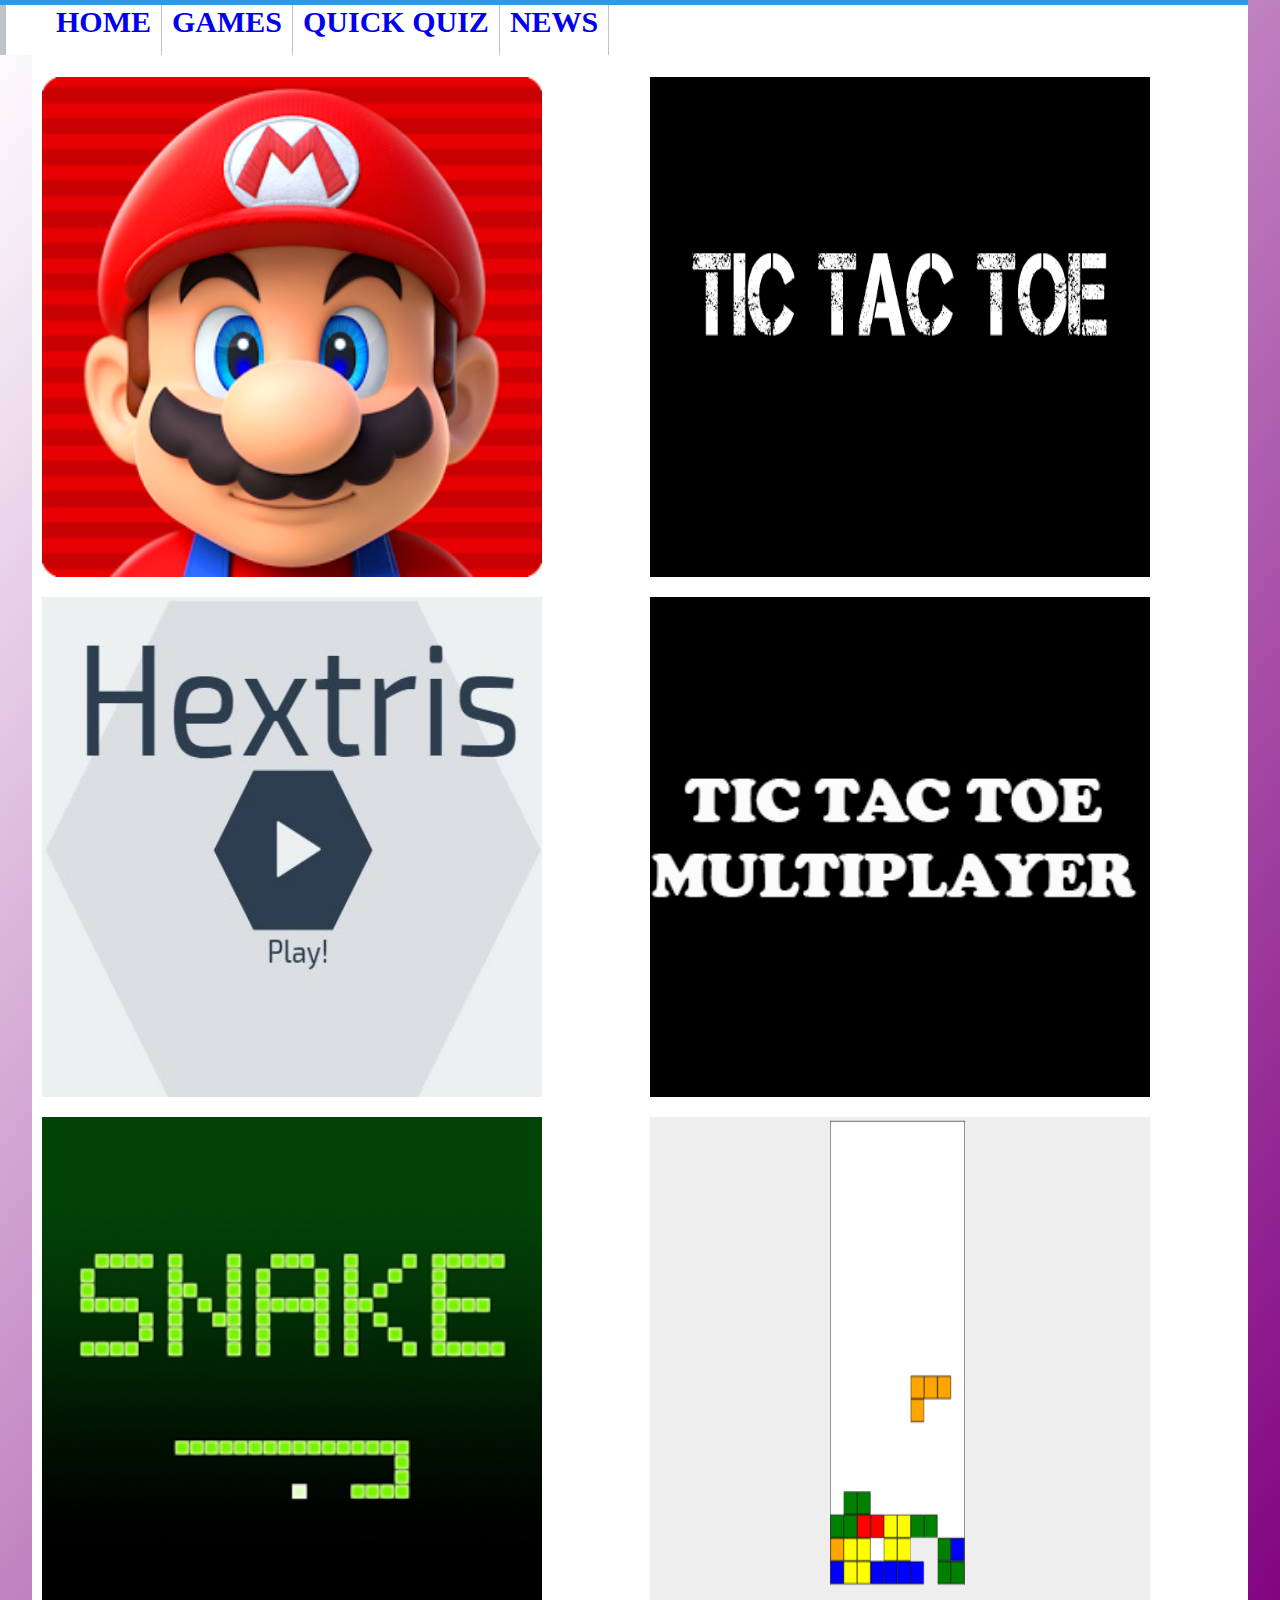
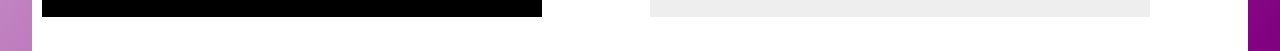
<file: games.html>
<html>
<head>
 <title>Games</title>
 <style>
 .thumbnail_img img:hover
{
    -webkit-transform: scale(1.1);
    -moz-transform: scale(1.1);
    -o-transform: scale(1.1);
    -ms-transform: scale(1.1);
    transform: scale(1.1);
}
table{ border-collapse: collapse; width: 100% }
		td{ border: none solid #eee; padding: 10px;}
		img{ height: 500px; width:500px; /* ie8 */ }

    
</style>

<link rel = "stylesheet" type = "text/css" href = "style.css">


</head>
<body>

<header>
<nav>
<ul>
<li><a href  ="welcome.php">HOME</a></li>
<li><a href ="games.html">GAMES</a></li>
<li><a href = "vocabularies/vocabulary1.html">QUICK QUIZ</a></li>
<li><a href = "http://www.riarauniversity.ac.ke/rublog/">NEWS</a></li>

</ul>
</nav>
</header>

<div  id="center">
<div  id="center-set">


<div  id="contentbox">
<table class="design">
<tr>
  <td><a href = "supermario/main.html" class="thumbnail_img"><img src="unnamed.png" width = "50%"
    height = "50%"></a></td>
  <td><a href = "tictactoe1/tic.html" class="thumbnail_img"><img src ="tic.png" width ="50%";
    height="50%"></a></td>
</tr>
<tr>	
  <td><a href = "hextris/index.html" class="thumbnail_img"><img src="hetrix1.jpg" width = "50%";
    height="50%" ></a></td>
  <td><a href = "tictactoe2/tictac.html" class="thumbnail_img"><img src="images/tic2.jpg" width = "50%";
    height = "50%"></a></td>
</tr>	
<tr>
  <td><a href = "snakemaster/snake.htm" class="thumbnail_img"><img src="images/snake.png"  width = "50%";
    height="50%"></a></td>
  <td><a href = "block arrangement/index.html" class="thumbnail_img"><img src="block.png" width = "50%";
    height="50%" ></a></td>
</tr>	
</table>	


</div>​


</body>

</html>
</file>
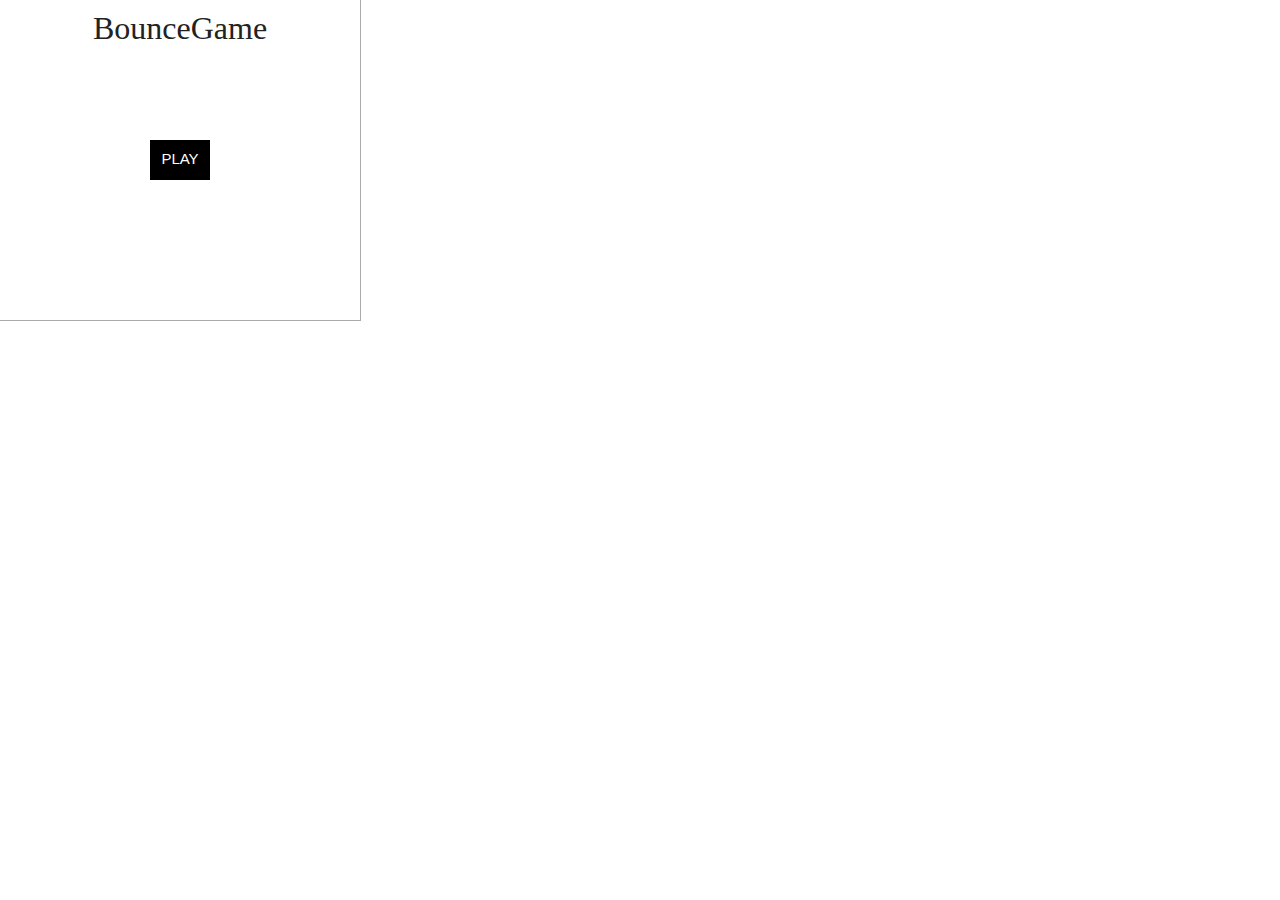
<file: bounce/bounce.html>
<html>

<div id="game">
<div id="square0"></div>
<div id="square1"></div>
<div id="notepad"></div>
<div id="pad"></div>
</div>
 
<script type="text/javascript">
<!-- BounceGame Â© 2012 Scott Connell -->
<!-- Source: http://scottconnell.orgfree.com -->
<!-- Release Date: 2012/9/22 -->
 
<!-- This game runs best inside an iframe -->
<!-- gameWidth and gameHeight must be divisible by 40 evenly. -->
 
var gameWidth = 360
var gameHeight = 320
 
var intervalOne,intervalTwo,timeoutOne,x
var angle = 2
var tempX = 0
var tempY = 0
var block = 1
var square = 0
var squareTop = 0
var squareLeft = 0
var squareMotion = 1
var speed = 80
var getPad = 0
var nextScore = 0
var score = 0
var count = 0
var collisionOne = 0
var collisionTwo = 0
var collisionThree = 0
 
 
document.body.style.margin = "0px"
document.body.style.padding = "0px"
 
function setupGame()
{
document.getElementById("game").style.borderRight = "1px solid #aaa"
document.getElementById("game").style.borderRight = "1px solid #aaa"
document.getElementById("game").style.borderBottom = "1px solid #aaa"
document.getElementById("game").style.width = gameWidth+"px"
document.getElementById("game").style.height = gameHeight+"px"
document.getElementById("square0").style.position = "absolute"
document.getElementById("square0").style.width = "40px"
document.getElementById("square0").style.height = "40px"
document.getElementById("square0").style.backgroundColor = "#444"
document.getElementById("square0").style.display = "none"
document.getElementById("square1").style.position = "absolute"
document.getElementById("square1").style.width = "40px"
document.getElementById("square1").style.height = "40px"
document.getElementById("square1").style.backgroundColor = "#444"
document.getElementById("square1").style.display = "none"
document.getElementById("pad").style.position = "absolute"
document.getElementById("pad").style.width = "60px"
document.getElementById("pad").style.height = "30px"
document.getElementById("pad").style.paddingTop = "10px"
document.getElementById("pad").style.textAlign = "center"
document.getElementById("pad").style.font = "15px Verdana, sans-serif"
document.getElementById("pad").style.backgroundColor = "#000"
document.getElementById("pad").style.color = "#fff"
document.getElementById("pad").innerHTML = "<a id=\"play\" href=\"javascript:newGame()\">PLAY</a>"
document.getElementById("play").style.color = "#fff"
document.getElementById("play").style.textDecoration = "none"
 
padTop = Math.floor(gameHeight/2)-20
padLeft = Math.floor(gameWidth/2)-30
 
document.getElementById("pad").style.top = padTop+"px"
document.getElementById("pad").style.left = padLeft+"px"
 
document.getElementById("notepad").innerHTML = "BounceGame"
document.getElementById("notepad").style.padding = "10px"
document.getElementById("notepad").style.textAlign = "center"
document.getElementById("notepad").style.font = "2.0em Georgia, serif"
document.getElementById("notepad").style.fontWeight = "normal"
document.getElementById("notepad").style.color = "#222"
 
timeoutOne = setTimeout("intervalTwo = setInterval('demoGame()', speed)", 4000)
}
 
function demoGame()
{
angle = 2
clearTimeout(timeoutOne)
document.getElementById("square0").style.display = "block"
document.getElementById("square1").style.display = "block"
 
    if(square == 0)
    {
    x = document.getElementById("square0")
    square = 1
    }
    else
    {
    x = document.getElementById("square1")
    square = 0
    }
 
bounceGame()
}
 
function newGame()
{
block = 0
angle = 2
tempX = 0
tempY = 0
square = 0
squareTop = 0
squareLeft = 0
squareMotion = 1
nextScore = 0
score = 0
count = 0
collisionOne = 0
collisionTwo = 0
collisionThree = 0
 
clearTimeout(timeoutOne)
clearInterval(intervalOne)
clearInterval(intervalTwo)
document.getElementById("square0").style.left = "0px"
document.getElementById("square0").style.top = "0px"
document.getElementById("square0").style.display = "block"
document.getElementById("square1").style.left = "0px"
document.getElementById("square1").style.top = "0px"
document.getElementById("square1").style.display = "block"
document.getElementById("pad").style.top = (gameHeight-40)+"px"
document.getElementById("pad").innerHTML = ""
document.getElementById("notepad").innerHTML = ""
 
intervalOne = setInterval("playGame()", speed) 
}
 
function playGame()
{
    if(block)
    {
    return
    }
 
    if(square == 0)
    {
    x = document.getElementById("square0")
    square = 1
    }
    else
    {
    x = document.getElementById("square1")
    square = 0
    }
 
bounceGame()
checkCollision()
}
 
function assignM(aM)
{
squareMotion = aM
}
 
function bounceGame()
{
    if(squareMotion==1)
    { 
        if(squareTop>=(gameHeight-40) && squareLeft>=(gameWidth-40))
        {
        assignM(3)
        moveDR(-40)
        }
 
        if(squareTop>=(gameHeight-40)) 
        { 
        assignM(2)
        moveDL(-40)
        } 
        else if(squareLeft>=(gameWidth-40))
        {
        assignM(4)
        moveDL(40)
        }
        else {
        moveDR(40)
        }
    }
    else if(squareMotion==2)
    {
        if(squareTop<=0 && squareLeft>=(gameWidth-40))
        {
        assignM(4)
        moveDL(40)
        }
 
        if(squareLeft>=(gameWidth-40))
        {
        assignM(3)
        moveDR(-40)
        } 
        else if(squareTop<=0)
        {
        assignM(1)
        moveDR(40)
        }
        else
        {
        moveDL(-40)
        }
    }
    else if(squareMotion==3)
    {
        if(squareTop<=0 && squareLeft<=0)
        {
        assignM(1)
        moveDR(40)
        }
 
        if(squareTop<=0)
        {
        assignM(4)
        moveDL(40)
        } 
        else if(squareLeft<=0)
        {
        assignM(2)
        moveDL(-40)
        }
        else
        {
        moveDR(-40)
        }
    }
    else if(squareMotion==4)
    {
        if(squareTop>=(gameHeight-40) && squareLeft<=0)
        {
        assignM(2)
        moveDL(-40)
        }
 
        if(squareLeft<=0)
        {
        assignM(1)
        moveDR(40)
        } 
        else if(squareTop>=(gameHeight-40))
        {
        assignM(3)
        moveDR(-40)
        }
        else
        {
        moveDL(40)
        }
    }
}
 
function moveDR(amount)
{ 
save = amount
amount = Math.floor(amount/angle)
 
    if(angle == 0)
    {
    amount = 0
    }
 
squareLeft += amount 
x.style.left = squareLeft+"px"
squareTop += save 
x.style.top = squareTop+"px"
}
 
function moveDL(amount)
{
save = amount
amount = Math.floor(amount/angle)
 
    if(angle == 0)
    {
    amount = 0
    }
 
squareLeft -= amount 
x.style.left = squareLeft+"px"
squareTop += save 
x.style.top = squareTop+"px"
}
 
function assignAngle(aa)
{
    if(aa==1)
    {
    angle = 0
    nextScore = 1000
    }
    if(aa==2)
    {
    angle = 2
    nextScore = 100
    }
 
    score += nextScore
 
document.getElementById("pad").innerHTML = nextScore
}
 
function flashScore()
{
    if(score > 0)
    {   
        if(nextScore == "BounceGame")
        {
        nextScore = score
        }
        else
        {
        nextScore = "BounceGame"
        }
 
    document.getElementById("notepad").innerHTML = nextScore
    }
    else
    {
    document.getElementById("notepad").innerHTML = "BounceGame"
    }
}
 
function countUp()
{
    if(count < (Math.floor(score/10)*8))
    {
    count += Math.floor(score/10)
    }
    else if(count >= (Math.floor(score/10)*8) && count <= (Math.floor(score/10)*9))
    {
        if((Math.floor(score/10)*9) > 200)
        {
        count += Math.floor(score/10)
        }
        else
        {
        count += 10
        }
    }
    else
    {
        if(Math.floor(score/10) > 30)
        {
        count += 10
        }
        else
        {
        count += 1
        }
    }
     
    if(count > score)
    {
    count = score
    clearInterval(intervalOne)
    intervalOne = setInterval("flashScore()", 2000) 
    }
 
document.getElementById("notepad").innerHTML = count
}
 
function checkCollision()
{
var actualLeft = getPad-30
 
    if(squareTop == 0)
    {
    document.getElementById("pad").innerHTML = ""
    }
 
    if((squareTop+40)==(gameHeight-40))
    {
    difference = Math.floor(squareLeft-actualLeft)
     
        if(difference>=(-39)&&difference<4)
        {
        collisionOne++
        collisionTwo = 0
        collisionThree = 0
 
            if(collisionOne > 3)
            {
            assignM(Math.floor(Math.random() * 2) + 2)
            }
            else
            {
            assignM(3)
            }
 
        assignAngle(2)
        }
        else if(difference>=5&&difference<15)
        {
        collisionOne = 0
        collisionTwo++
        collisionThree = 0
 
            if(collisionTwo > 3)
            {
            assignM(Math.floor(Math.random() * 2) + 2)
            assignAngle(2)
            }
            else
            {   
            assignM(3)
            assignAngle(1)
            }
        }
        else if(difference>=15&&difference<59)
        {
        collisionOne = 0
        collisionTwo = 0
        collisionThree++
 
            if(collisionThree > 3)
            {
            assignM(Math.floor(Math.random() * 2) + 2)
            }
            else
            {   
            assignM(2)
            }
 
        assignAngle(2)
        }
    }
    else if((squareTop+40)==gameHeight)
    {
    block = 1
    clearInterval(intervalOne)
    setupGame()
    intervalOne = setInterval("countUp()", speed) 
    }
}
 
function getMouseXY(e)
{
    if(navigator.appName=="Netscape")
    {  
    tempX = e.pageX
    tempY = e.pageY
    }  
    else
    { 
    tempX = event.clientX + document.body.scrollLeft
    tempY = event.clientY + document.body.scrollTop
    }
 
    if(tempX < 0)
    {
    tempX = 0
    } 
 
    getPad = tempX
 
    if(getPad <= 30)
    {
    getPad = 30
    }
 
    if((getPad-30) > Math.floor(gameWidth-60))
    {
    getPad = Math.floor(gameWidth-60)+30
    }
 
    if(!block)
    {
    document.getElementById("pad").style.left = (getPad-30)+"px"
    }
 
}
 
document.onmousemove = getMouseXY
 
setupGame()
 
</script>
</file>
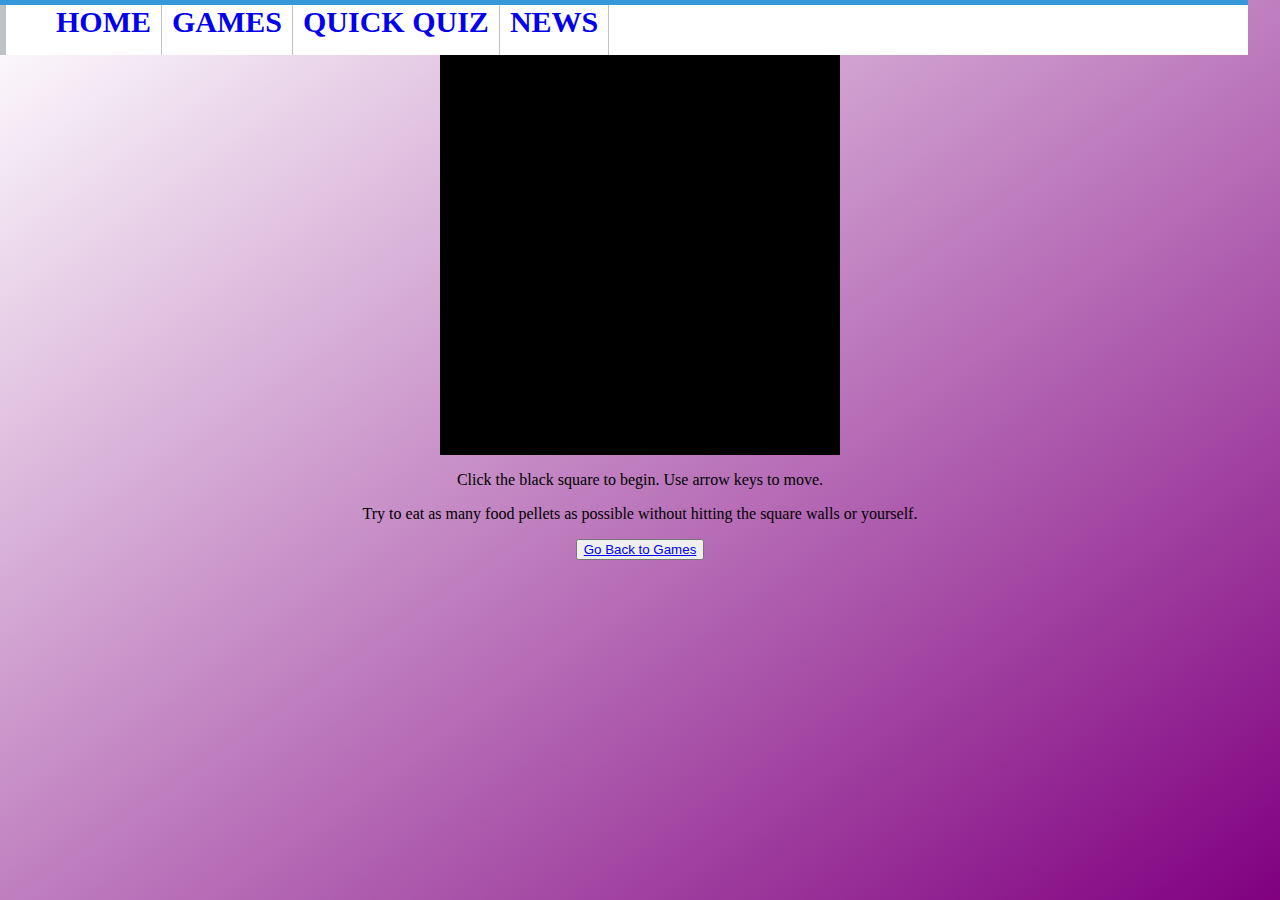
<file: snakemaster/snake.htm>
<html>
	<head>
	 <link rel = "stylesheet" type = "text/css" href = "style.css">
		<title>Snake</title>
		<script type="text/javascript" src="jquery-1.8.2.js"></script>
		<script type="text/javascript" src="lib.js"></script>
		<script type="text/javascript" src="game.js"></script>
	</head>
	<body style="text-align:center">
<header>
<nav>
<ul>
<li><a href  ="../welcome.php">HOME</a></li>
<li><a href ="../games.html">GAMES</a></li>
<li><a href = "../vocabularies/vocabulary1.html">QUICK QUIZ</a></li>
<li><a href = "http://www.riarauniversity.ac.ke/rublog/">NEWS</a></li>

</ul>
</nav>
</header>

	<canvas id="canvas" width="400" height="400" onclick="gamerun()" style="background-color:black"></canvas>
	<p>Click the black square to begin. Use arrow keys to move.</p>
	<p>Try to eat as many food pellets as possible without hitting the square walls or yourself.</p>
	<button class="go-back"><a href = "../games.html">Go Back to Games</a></button>
	</body>
</html>
</file>
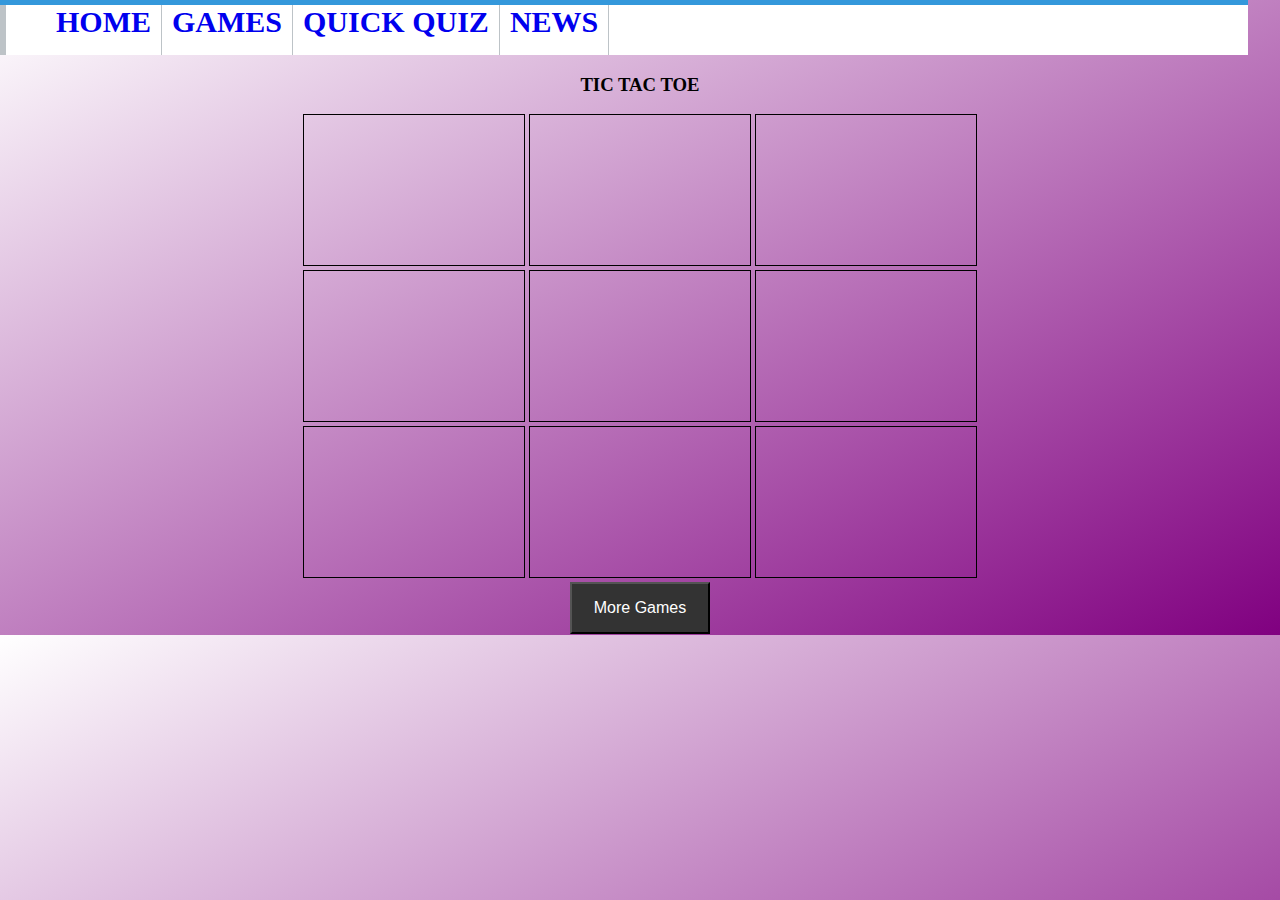
<file: tictactoe2/tictac.html>
<!DOCTYPE HTML>

<html>

    <head>

        <link rel="stylesheet" type="text/css" href="tictac.css"/>
        <link rel = "stylesheet" type = "text/css" href = "style.css">

        <script type="text/javascript">

 

        //Global Variables

        var painted;

        var content;

        var winningCombinations;

        var turn = 0;

        var theCanvas;

        var c;

        var cxt;

        var squaresFilled = 0;

        var w;

        var y;

 

        //Instanciate Arrays

        window.onload=function(){

             

            painted = new Array();

            content = new Array();

            winningCombinations = [[0,1,2],[3,4,5],[6,7,8],[0,3,6],[1,4,7],[2,5,8],[0,4,8],[2,4,6]];

 

            for(var l = 0; l <= 8; l++){

            painted[l] = false;

            content[l]='';

            }

        }

 

        //Game methods

        function canvasClicked(canvasNumber){

            theCanvas = "canvas"+canvasNumber;

            c = document.getElementById(theCanvas);

            cxt = c.getContext("2d");

 

            if(painted[canvasNumber-1] ==false){

                if(turn%2==0){

                    cxt.beginPath();

                    cxt.moveTo(10,10);

                    cxt.lineTo(40,40);

                    cxt.moveTo(40,10);

                    cxt.lineTo(10,40);

                    cxt.stroke();

                    cxt.closePath();

                    content[canvasNumber-1] = 'X';

                }

 

                else{

                    cxt.beginPath();

                    cxt.arc(25,25,20,0,Math.PI*2,true);
                 cxt.stroke();

                    cxt.closePath();

                    content[canvasNumber-1] = 'O';

                }

 

                turn++;

                painted[canvasNumber-1] = true;

                squaresFilled++;

                checkForWinners(content[canvasNumber-1]);

 

                if(squaresFilled==9){

                    alert("THE GAME IS OVER!");

                    location.reload(true);

                }

             

            }

            else{

                alert("THAT SPACE IS ALREADY OCCUPIED WITH YOUR HEART!");

            }

 

        }

 

        function checkForWinners(symbol){

             

            for(var a = 0; a < winningCombinations.length; a++){

            if(content[winningCombinations[a][0]]==symbol&&content[winningCombinations[a][1]]== symbol&&content[winningCombinations[a][2]]==symbol){

                alert(symbol+ " WON!");

                playAgain();

            }

            }

 

        }


        function playAgain(){

            y=confirm("PLAY AGAIN?");

            if(y==true){

                alert("OKAY! ^^/>");

                location.reload(true);

            }

            else{

                alert("SO LONG,SUCKER!");

        }

 

        }

 

 

        </script>

    </head>

    <body>

      <header>
<nav>
<ul>
<li><a href  ="../welcome.php">HOME</a></li>
<li><a href ="../games.html">GAMES</a></li>
<li><a href = "../vocabularies/vocabulary1.html">QUICK QUIZ</a></li>
<li><a href = "http://www.riarauniversity.ac.ke/rublog/">NEWS</a></li>

</ul>
</nav>
</header>

        <div id ="box">

            <h3> TIC TAC TOE</h3>

            <canvas id = "canvas1"  width="220" height="150" style="border:1px solid black" onclick="canvasClicked(1)"></canvas>

            <canvas id = "canvas2"  width="220" height="150" style="border:1px solid black" onclick="canvasClicked(2)"></canvas>

            <canvas id = "canvas3"  width="220" height="150" style="border:1px solid black" onclick="canvasClicked(3)"></canvas><br/>

            <canvas id = "canvas4"  width="220" height="150" style="border:1px solid black" onclick="canvasClicked(4)"></canvas>

            <canvas id = "canvas5"  width="220" height="150" style="border:1px solid black" onclick="canvasClicked(5)"></canvas>

            <canvas id = "canvas6"  width="220" height="150" style="border:1px solid black" onclick="canvasClicked(6)"></canvas><br/>

            <canvas id = "canvas7"  width="220" height="150" style="border:1px solid black" onclick="canvasClicked(7)"></canvas>

            <canvas id = "canvas8"  width="220" height="150" style="border:1px solid black" onclick="canvasClicked(8)"></canvas>

            <canvas id = "canvas9"  width="220" height="150" style="border:1px solid black" onclick="canvasClicked(9)"></canvas>

        </div>
        <button class="container"><a href = "../games.html">More Games</a></button>

    </body>

</html>
</file>
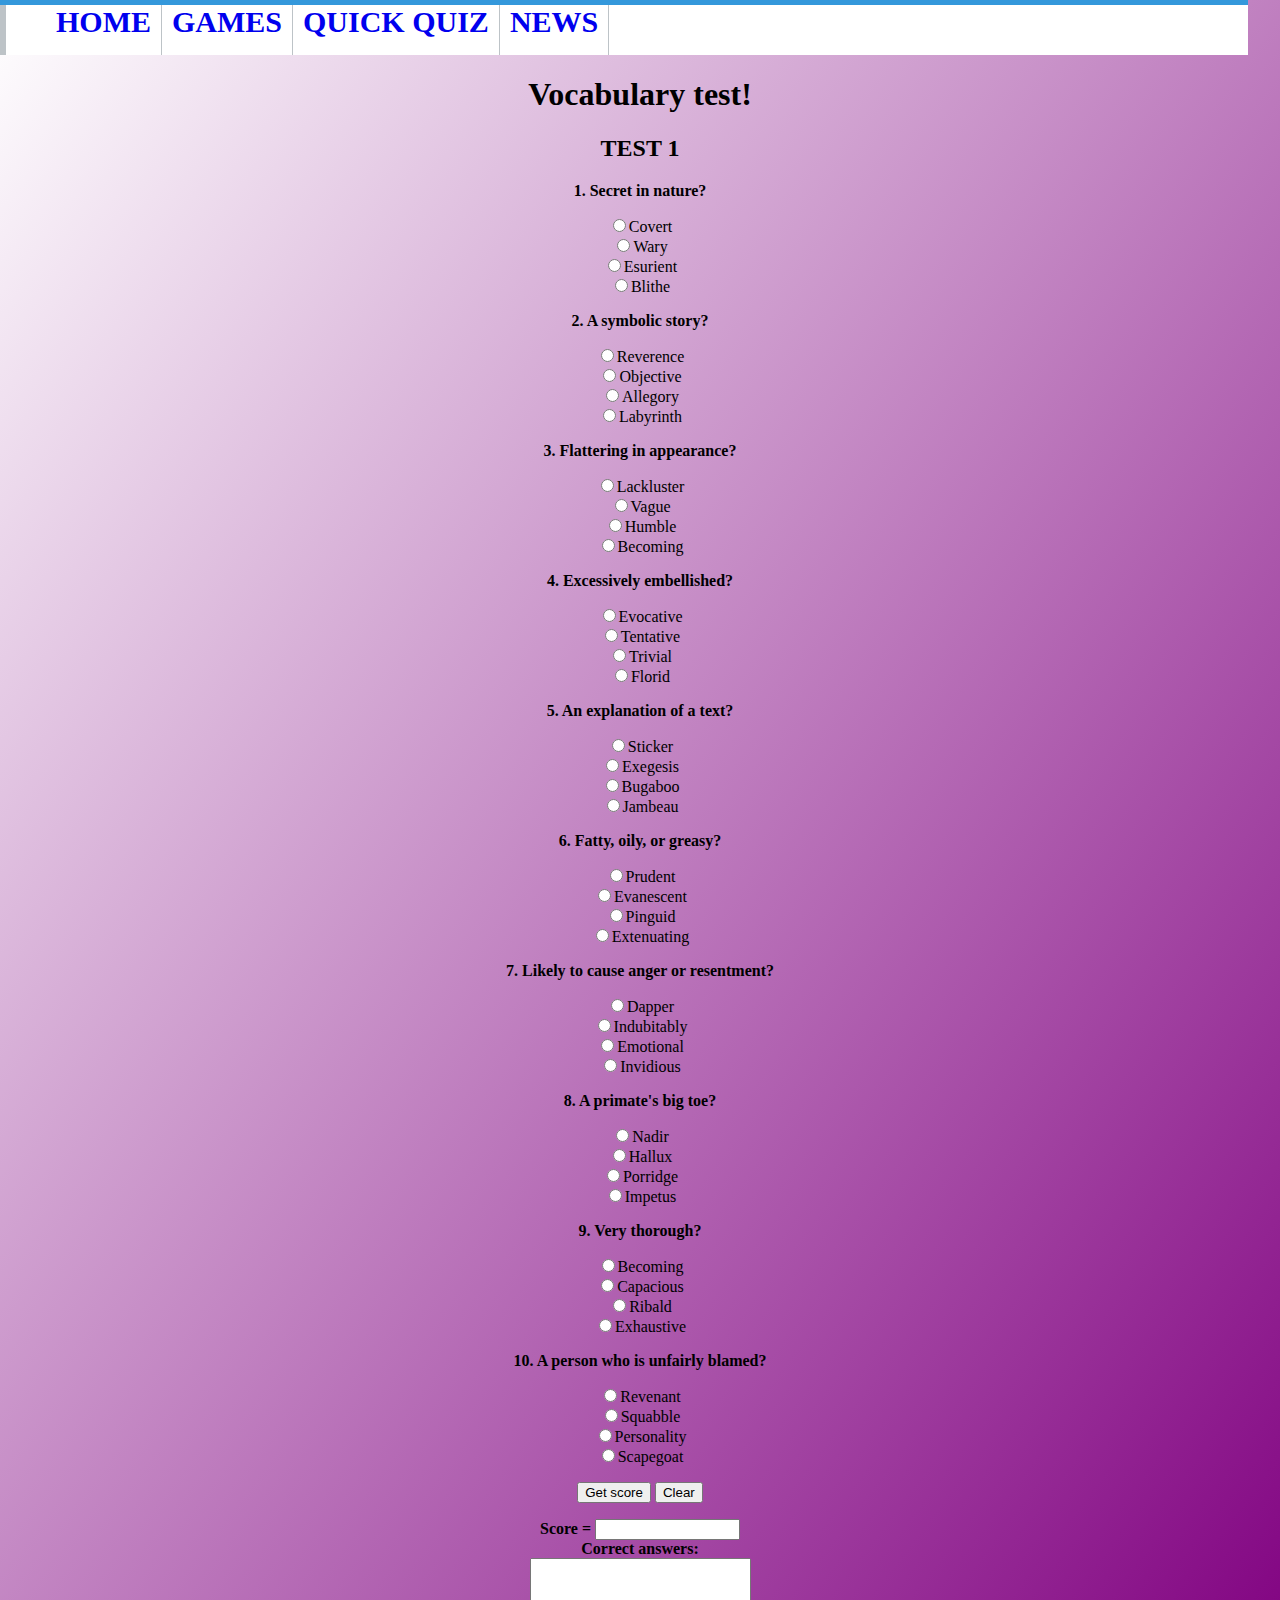
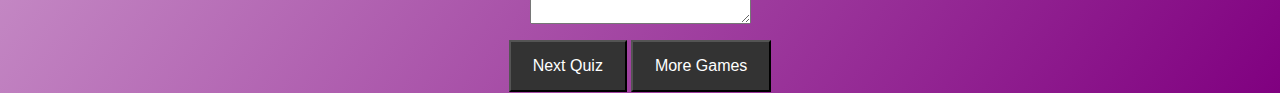
<file: vocabularies/vocabulary1.html>
<script>
var numQues = 10;
var numChoi = 4;
var answers = new Array(10);
answers[0] = "Covert";
answers[1] = "Allegory";
answers[2] = "Becoming";
answers[3] = "Florid";
answers[4] = "Exegesis";
answers[5] = "Pinguid";
answers[6] = "Invidious";
answers[7] = "Hallux";
answers[8] = "Exhaustive";
answers[9] = "Scapegoat";
function getScore(form) {
  var score = 0;
  var currElt;
  var currSelection;
  for (i=0; i<numQues; i++) {
    currElt = i*numChoi;
    for (j=0; j<numChoi; j++) {
      currSelection = form.elements[currElt + j];
      if (currSelection.checked) {
        if (currSelection.value == answers[i]) {
          score++;
          break;
        }
      }
    }
  }

  score = Math.round(score/numQues*100);
  form.percentage.value = score + "%";
  var correctAnswers = "";
  for (i=1; i<=numQues; i++) {
    correctAnswers += i + ". " + answers[i-1] + "\r\n";
  }
  form.solutions.value = correctAnswers;
}
</script>
<HTML>
<head>
<link rel = "stylesheet" type = "text/css" href = "style.css">
<style>
 .container {
    overflow: auto;
    background-color: #333;
    font-family: Arial;
}

.container a {
    float: left;
    font-size: 16px;
    color: white;
    text-align: center;
    padding: 14px 16px;
    text-decoration: none;
}
</style>
</head>

  <body>
<header>
<nav>
<ul>
<li><a href  ="../welcome.php">HOME</a></li>
<li><a href ="../games.html">GAMES</a></li>
<li><a href = "../vocabularies/vocabulary1.html">QUICK QUIZ</a></li>
<li><a href = "http://www.riarauniversity.ac.ke/rublog/">NEWS</a></li>

</ul>
</nav>
</header>

</body>
<center>
<h1>Vocabulary test!</h1>
<h2>TEST 1</h2>
<p>
<form name="quiz">
<p>
<b>1. Secret in nature?<br></b>
<blockquote>
<input type="radio" name="q1" value="Covert">Covert<br>
<input type="radio" name="q" value="Wary">Wary<br>
<input type="radio" name="q" value="Esurient">Esurient<br>
<input type="radio" name="q" value="Blithe">Blithe<br>
</blockquote>
<p><b>
2. A symbolic story?<br></b>
<blockquote>
<input type="radio" name="q" value="Reverence">Reverence<br>
<input type="radio" name="q" value="Objective">Objective<br>
<input type="radio" name="q2" value="Allegory">Allegory<br>
<input type="radio" name="q" value="Labyrinth">Labyrinth<br>
</blockquote>
<p><b>
3. Flattering in appearance?<br></b>
<blockquote>
<input type="radio" name="q" value="Lackluster">Lackluster<br>
<input type="radio" name="q" value="Vague">Vague<br>
<input type="radio" name="q" value="Humble">Humble<br>
<input type="radio" name="q3" value="Becoming">Becoming<br>
</blockquote>
<p><b>
4. Excessively embellished?<br></b>
<blockquote>
<input type="radio" name="q" value="Evocative">Evocative<br>
<input type="radio" name="q" value="Tentative">Tentative<br>
<input type="radio" name="q" value="Trivial">Trivial<br>
<input type="radio" name="q4" value="Florid">Florid<br>
</blockquote>
<p><b>
5. An explanation of a text?<br></b>
<blockquote>
<input type="radio" name="q" value="Sticker">Sticker<br>
<input type="radio" name="q5" value="Exegesis">Exegesis<br>
<input type="radio" name="q" value="Bugaboo">Bugaboo<br>
<input type="radio" name="q" value="Jambeau">Jambeau<br>
</blockquote>
<p><b>
6. Fatty, oily, or greasy?<br></b>
<blockquote>
<input type="radio" name="q" value="Prudent">Prudent<br>
<input type="radio" name="q" value="Evanescent">Evanescent<br>
<input type="radio" name="q6" value="Pinguid">Pinguid<br>
<input type="radio" name="q" value="Extenuating">Extenuating<br>
</blockquote>
<p><b>
7. Likely to cause anger or resentment?<br></b>
<blockquote>
<input type="radio" name="q" value="Dapper">Dapper<br>
<input type="radio" name="q" value="Indubitably">Indubitably<br>
<input type="radio" name="q" value="Emotional">Emotional<br>
<input type="radio" name="q7" value="Invidious">Invidious<br>
</blockquote>
<p><b>
8. A primate's big toe?<br></b>
<blockquote>
<input type="radio" name="q" value="Nadir">Nadir<br>
<input type="radio" name="q8" value="Hallux">Hallux<br>
<input type="radio" name="q" value="Porridge">Porridge<br>
<input type="radio" name="q" value="Impetus">Impetus<br>
</blockquote>
<p><b>
9. Very thorough?<br></b>
<blockquote>
<input type="radio" name="q" value="Becoming">Becoming<br>
<input type="radio" name="q" value="Capacious">Capacious<br>
<input type="radio" name="q" value="Ribald">Ribald<br>
<input type="radio" name="q9" value="Exhaustive">Exhaustive<br>
</blockquote>
<p><b>
10. A person who is unfairly blamed?<br></b>
<blockquote>
<input type="radio" name="q" value="Revenant">Revenant<br>
<input type="radio" name="q" value="Squabble">Squabble<br>
<input type="radio" name="q" value="Personality">Personality<br>
<input type="radio" name="q10" value="Scapegoat">Scapegoat<br>
</blockquote>
<p><b>

<input type="button" value="Get score" onClick="getScore(this.form)">
<input type="reset" value="Clear"><p>
Score = <input type=text size=15 name="percentage"><br>
Correct answers:<br></font>
<textarea name="solutions" wrap="virtual" rows="4" cols="25"></textarea>
</form>
</p>
 <button type="submit" class="container"><a href = "vocabulary2.html">Next Quiz</a></button>

 <button class="container"><a href = "../games.html">More Games</a></button>
</file>
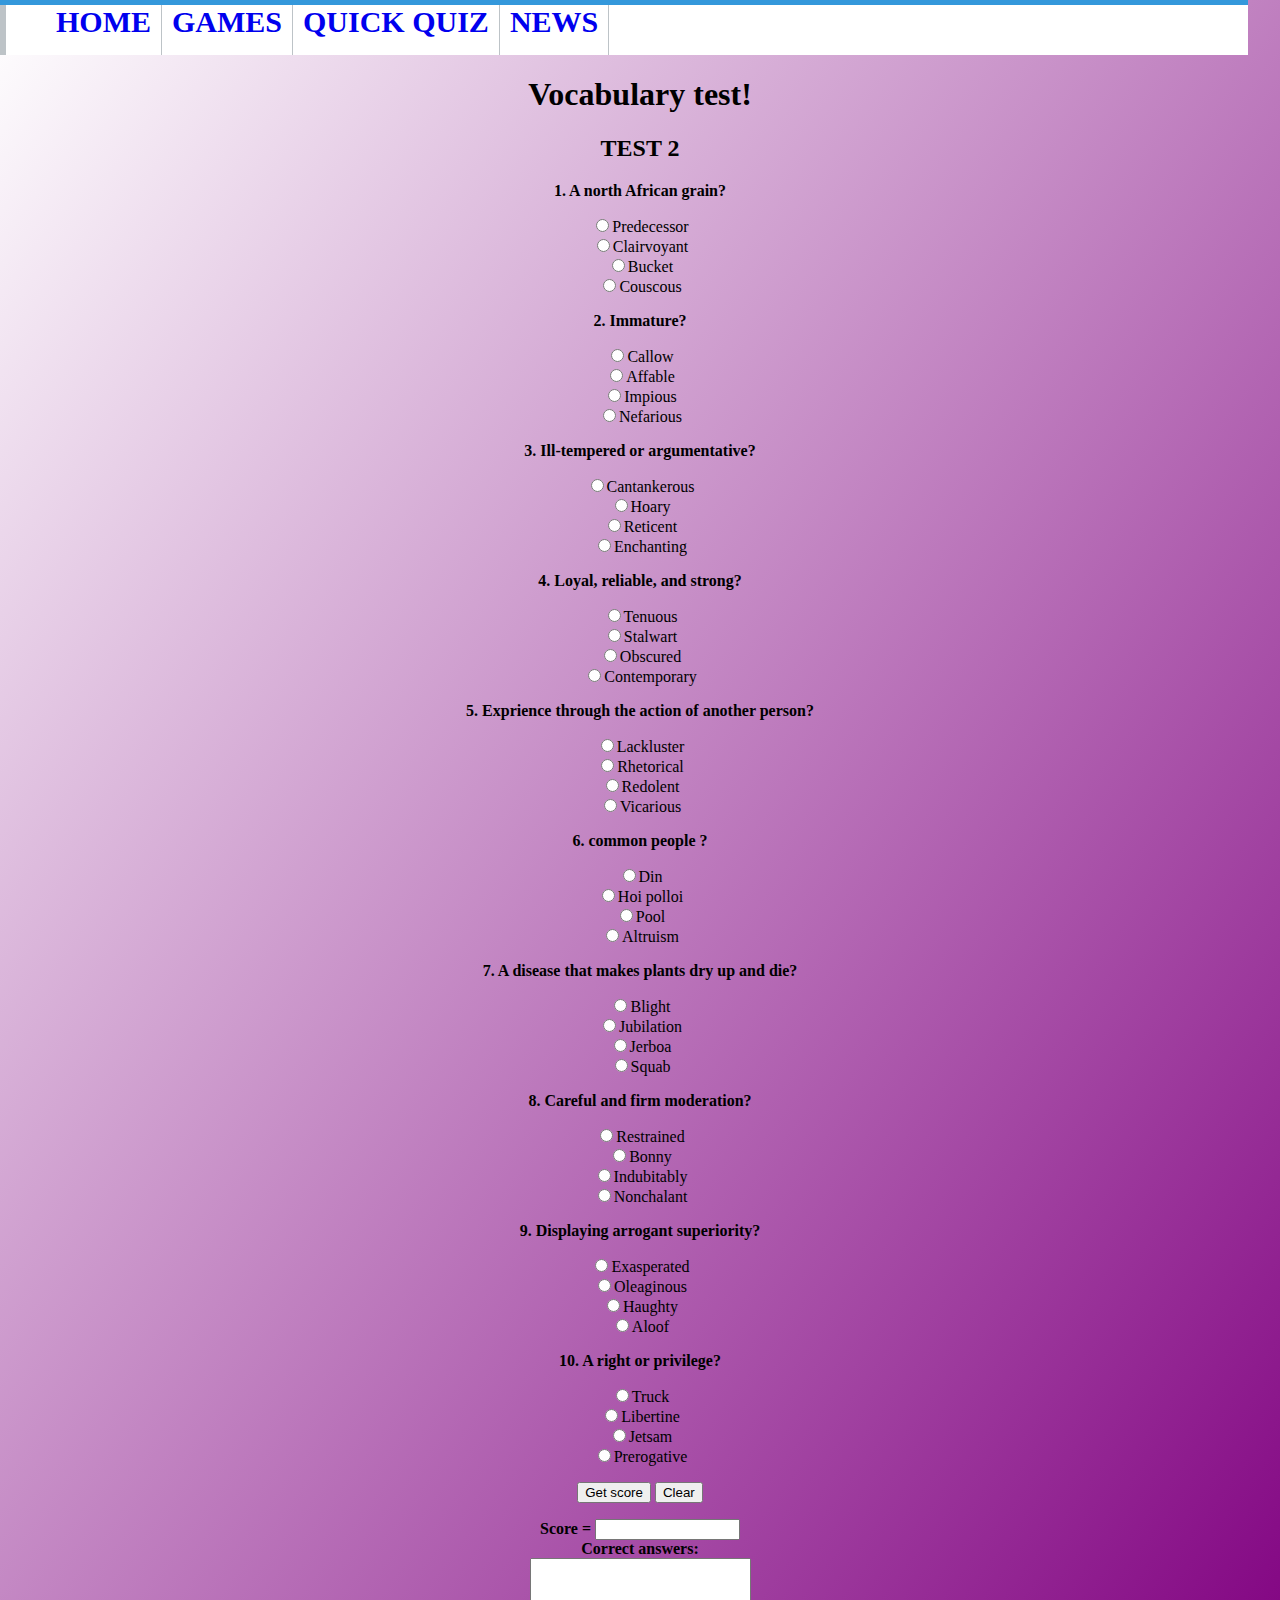
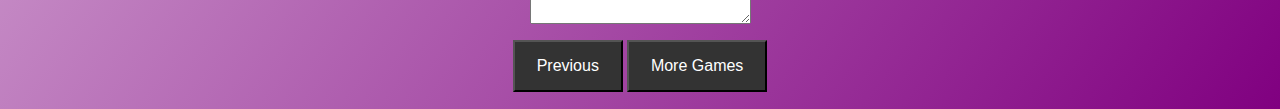
<file: vocabularies/vocabulary2.html>
<script>
var numQues = 10;
var numChoi = 4;
var answers = new Array(10);
answers[0] = "Couscous";
answers[1] = "Callow";
answers[2] = "Cantankerous";
answers[3] = "Stalwart";
answers[4] = "Vicarious";
answers[5] = "Hoi polloi";
answers[6] = "Blight";
answers[7] = "Restrained";
answers[8] = "Haughty";
answers[9] = "Prerogative";
function getScore(form) {
  var score = 0;
  var currElt;
  var currSelection;
  for (i=0; i<numQues; i++) {
    currElt = i*numChoi;
    for (j=0; j<numChoi; j++) {
      currSelection = form.elements[currElt + j];
      if (currSelection.checked) {
        if (currSelection.value == answers[i]) {
          score++;
          break;
        }
      }
    }
  }

  score = Math.round(score/numQues*100);
  form.percentage.value = score + "%";
  var correctAnswers = "";
  for (i=1; i<=numQues; i++) {
    correctAnswers += i + ". " + answers[i-1] + "\r\n";
  }
  form.solutions.value = correctAnswers;
}
</script>
<HTML>
<head>
<link rel = "stylesheet" type = "text/css" href = "style.css">
  <style>
 .container {
    overflow: auto;
    background-color: #333;
    font-family: Arial;
}

.container a {
    float: left;
    font-size: 16px;
    color: white;
    text-align: center;
    padding: 14px 16px;
    text-decoration: none;
}
}
</style>
</head>


  <body>
<header>
<nav>
<ul>
<li><a href  ="../welcome.php">HOME</a></li>
<li><a href ="../games.html">GAMES</a></li>
<li><a href = "../vocabularies/vocabulary1.html">QUICK QUIZ</a></li>
<li><a href = "http://www.riarauniversity.ac.ke/rublog/">NEWS</a></li>

</ul>
</nav>
</header>

</body>


<center>
<h1>Vocabulary test!</h1>
<h2>TEST 2</h2>
<p>
<form name="quiz">
<p>
<b>1. A north African grain?<br></b>
<blockquote>
<input type="radio" name="q2" value="Predecessor">Predecessor<br>
<input type="radio" name="q3" value="Clairvoyant">Clairvoyant<br>
<input type="radio" name="q4" value="Bucket">Bucket<br>
<input type="radio" name="q1" value="Couscous">Couscous<br>
</blockquote>
<p><b>
2. Immature?<br></b>
<blockquote>
<input type="radio" name="b2" value="Callow">Callow<br>
<input type="radio" name="b3" value="Affable">Affable<br>
<input type="radio" name="b4" value="Impious">Impious<br>
<input type="radio" name="b5" value="Nefarious">Nefarious<br>
</blockquote>
<p><b>
3. Ill-tempered or argumentative?<br></b>
<blockquote>
<input type="radio" name="c3" value="Cantankerous">Cantankerous<br>
<input type="radio" name="c5" value="Hoary">Hoary<br>
<input type="radio" name="c6" value="Reticent">Reticent<br>
<input type="radio" name="c7" value="Enchanting">Enchanting<br>
</blockquote>
<p><b>
4. Loyal, reliable, and strong?<br></b>
<blockquote>
<input type="radio" name="e1" value="Tenuous">Tenuous<br>
<input type="radio" name="e2" value="Stalwart">Stalwart<br>
<input type="radio" name="e3" value="Obscured">Obscured<br>
<input type="radio" name="e4" value="Contemporary">Contemporary<br>
</blockquote>
<p><b>
5. Exprience through the action of another person?<br></b>
<blockquote>
<input type="radio" name="d1" value="Lackluster">Lackluster<br>
<input type="radio" name="d2" value="Rhetorical">Rhetorical<br>
<input type="radio" name="d3" value="Redolent">Redolent<br>
<input type="radio" name="d4" value="Vicarious">Vicarious<br>
</blockquote>
<p><b>
6. common people ?<br></b>
<blockquote>
<input type="radio" name="t1" value="Din">Din<br>
<input type="radio" name="t2" value="Hoi polloi">Hoi polloi<br>
<input type="radio" name="t3" value="Pool">Pool<br>
<input type="radio" name="t4" value="Altruism">Altruism<br>
</blockquote>
<p><b>
7. A disease that makes plants dry up and die?<br></b>
<blockquote>
<input type="radio" name="h1" value="Blight">Blight<br>
<input type="radio" name="h2" value="Jubilation">Jubilation<br>
<input type="radio" name="h3" value="Jerboa">Jerboa<br>
<input type="radio" name="h4" value="Squab">Squab<br>
</blockquote>
<p><b>
8. Careful and firm moderation?<br></b>
<blockquote>
<input type="radio" name="j1" value="Restrained">Restrained<br>
<input type="radio" name="j2" value="Bonny">Bonny<br>
<input type="radio" name="j3" value="Indubitably">Indubitably<br>
<input type="radio" name="j4" value="Nonchalant">Nonchalant<br>
</blockquote>
<p><b>
9. Displaying arrogant superiority?<br></b>
<blockquote>
<input type="radio" name="k1" value="Exasperated">Exasperated<br>
<input type="radio" name="k2" value="Oleaginous">Oleaginous<br>
<input type="radio" name="k3" value="Haughty">Haughty<br>
<input type="radio" name="k4" value="Aloof">Aloof<br>
</blockquote>
<p><b>
10. A right or privilege?<br></b>
<blockquote>
<input type="radio" name="l1" value="Truck">Truck<br>
<input type="radio" name="l2" value="Libertine">Libertine<br>
<input type="radio" name="ql3" value="Jetsam">Jetsam<br>
<input type="radio" name="l4" value="Prerogative">Prerogative<br>
</blockquote>
<p><b>

<input type="button" value="Get score" onClick="getScore(this.form)">
<input type="reset" value="Clear"><p>
Score = <input type=text size=15 name="percentage"><br>
Correct answers:<br></font>
<textarea name="solutions" wrap="virtual" rows="4" cols="25"></textarea>
</form>
<p>
<button class="container"><a href = "vocabulary1.html">Previous</a></button>
<button class="container"><a href = "../games.html">More Games</a></button>
</file>
<file: style.css>
body,li,ul{ 
 margin:0px  auto;
}
body{
	 background: red; /* For browsers that do not support gradients */
     background: -webkit-linear-gradient(left top,pink,white ); /* For Safari 5.1 to 6.0 */
     background: -o-linear-gradient(bottom right, purple, white); /* For Opera 11.1 to 12.0 */
     background: -moz-linear-gradient(bottom right, pink, pink); /* For Firefox 3.6 to 15 */
     background: linear-gradient(to bottom right, white, purple); /* Standard syntax */
	 width:100%;  height:auto;  margin:0px;  float:auto;    border-top:5px;
}
header{
	background-color:#fff;  width:97.5%;  height:55px;  margin:0px;
}
nav{
	width:100%; border-top:5px  solid  #3498DB;
}
nav  ul{
	float:left;  border-left:6px  solid  #BDC3C7;    height:50px;  
}
nav  li{
	list-style:none;  font-size:30px;  font-weight:bold;  padding-right:10px;  padding-left:10px;  border-right:1px  solid  #BDC3C7;  width:auto;  font-family:Gabriola;
color:#3498DB;  float:left;  height:50px; 
}
nav  li:hover{
	color:#fff;background-color:#3498DB;  transition:1s;
}
nav a{text-decoration: none;
}
#center{
	margin:0px  auto;  width:95%;
}
#center-set{
	float:left;    width:100%;  padding-top:1%;  padding-bottom:0.5%;    border-top:5px; background-color:white;
}
#signup{
	  width:50%;
}
#signup-st,#login-st{
	background-color:#880E4F;  margin:0px auto;    border-radius:20px;  -webkit-box-shadow:  3px  3px  4px  0px  rgba(0,0,0,0.85);
}
#reg{
	padding-top:10px;
}
#reg-head,#reg-bottom,#reg-head-fail{
	width:100%;  text-align:center;  background-color:#BDBDBD;  font-weight:bold;
}
.headrg{
	border-top-left-radius:20px;  border-top-right-radius:20px;padding-top:12px;  padding-bottom:12px;font-size:22px;  color:#6C7A89;
}
.btmrg{
	padding-top:5px;  padding-bottom:5px;    border-bottom-left-radius:20px;border-bottom-right-radius:20px;font-size:18px;  color:#22313F;
}
#reg-head-fail{
	color:#D35400;
}
#reg-head:hover{
	color:#3498DB;transition:1s;
}
#tb-name{
	float:right;  font-size:20px;
}
#tb-box{
	height:22px;  width:200px;
}
#st{
	width:100%;  text-align:center;  padding-top:30px;  padding-bottom:10px;
}
#st-btn{ 
	text-align:center;  padding:10px  21px  10px  21px;  background-color:#3498DB;  border:none;color:#fff;  cursor:pointer;  font-size:20px;  font-weight:bold;
}
#st-btn:hover{
	color:#3498DB;  background:#fff;transition:1s;
}
td.t-1{
	float:left;  width:44%;  text-align:right;  color:#C5EFF7;
}
td.t-2{
	float:right;  width:55%;
}
#lg-1{
	padding:10px;  float:left;  width:95%;
}
.tl-1{
	float:left;width:40%;padding-right:5%;  text-align:center;  color:#C5EFF7;
}
.tl-4{
	font-size:17px;  font-weight:bold;  text-align:center;  color:#FDE3A7;
}
#login{
	  width:50%;
}
#login-sg{
	margin-top:20%;
}
#riara{
	 background: red; /* For browsers that do not support gradients */
     background: -webkit-linear-gradient(left top,pink,white ); /* For Safari 5.1 to 6.0 */
     background: -o-linear-gradient(bottom right, purple, white); /* For Opera 11.1 to 12.0 */
     background: -moz-linear-gradient(bottom right, pink, pink); /* For Firefox 3.6 to 15 */
     background: linear-gradient(to bottom right, white, purple); /* Standard syntax */
	 width:100%;  height:auto;  margin:0px;  float:auto;    border-top:5px;
}
#riara  p{
	text-align:center;  font-size:20px;  font-weight:bold;  color:black;
}
</file>
<file: snakemaster/style.css>
body,li,ul{ 
 margin:0px  auto;
}
body{
	 background: red; /* For browsers that do not support gradients */
     background: -webkit-linear-gradient(left top,pink,white ); /* For Safari 5.1 to 6.0 */
     background: -o-linear-gradient(bottom right, purple, white); /* For Opera 11.1 to 12.0 */
     background: -moz-linear-gradient(bottom right, pink, pink); /* For Firefox 3.6 to 15 */
     background: linear-gradient(to bottom right, white, purple); /* Standard syntax */
	 width:100%;  height:auto;  margin:0px;  float:auto;    border-top:5px;
}
header{
	background-color:#fff;  width:97.5%;  height:55px;  margin:0px;
}
nav{
	width:100%; border-top:5px  solid  #3498DB;
}
nav  ul{
	float:left;  border-left:6px  solid  #BDC3C7;    height:50px;  
}
nav  li{
	list-style:none;  font-size:30px;  font-weight:bold;  padding-right:10px;  padding-left:10px;  border-right:1px  solid  #BDC3C7;  width:auto;  font-family:Gabriola;
color:#3498DB;  float:left;  height:50px; 
}
nav  li:hover{
	color:#fff;background-color:#3498DB;  transition:1s;
}
nav a{text-decoration: none;
}
#center{
	margin:0px  auto;  width:95%;
}
#center-set{
	float:left;    width:100%;  padding-top:1%;  padding-bottom:0.5%;    border-top:5px; background-color:white;
}
#signup{
	float:left;  width:50%;
}
#signup-st,#login-st{
	background-color:#880E4F;  margin:50px;    border-radius:20px;  -webkit-box-shadow:  3px  3px  4px  0px  rgba(0,0,0,0.85);
}
#reg{
	padding-top:10px;
}
#reg-head,#reg-bottom,#reg-head-fail{
	width:100%;  text-align:center;  background-color:#BDBDBD;  font-weight:bold;
}
.headrg{
	border-top-left-radius:20px;  border-top-right-radius:20px;padding-top:12px;  padding-bottom:12px;font-size:22px;  color:#6C7A89;
}
.btmrg{
	padding-top:5px;  padding-bottom:5px;    border-bottom-left-radius:20px;border-bottom-right-radius:20px;font-size:18px;  color:#22313F;
}
#reg-head-fail{
	color:#D35400;
}
#reg-head:hover{
	color:#3498DB;transition:1s;
}
#tb-name{
	float:right;  font-size:20px;
}
#tb-box{
	height:22px;  width:200px;
}
#st{
	width:100%;  text-align:center;  padding-top:30px;  padding-bottom:10px;
}
#st-btn{ 
	text-align:center;  padding:10px  21px  10px  21px;  background-color:#3498DB;  border:none;color:#fff;  cursor:pointer;  font-size:20px;  font-weight:bold;
}
#st-btn:hover{
	color:#3498DB;  background:#fff;transition:1s;
}
td.t-1{
	float:left;  width:44%;  text-align:right;  color:#C5EFF7;
}
td.t-2{
	float:right;  width:55%;
}
#lg-1{
	padding:10px;  float:left;  width:95%;
}
.tl-1{
	float:left;width:40%;padding-right:5%;  text-align:center;  color:#C5EFF7;
}
.tl-4{
	font-size:17px;  font-weight:bold;  text-align:center;  color:#FDE3A7;
}
#login{
	float:right;  width:50%;
}
#login-sg{
	margin-top:20%;
}
#riara{
	 background: red; /* For browsers that do not support gradients */
     background: -webkit-linear-gradient(left top,pink,white ); /* For Safari 5.1 to 6.0 */
     background: -o-linear-gradient(bottom right, purple, white); /* For Opera 11.1 to 12.0 */
     background: -moz-linear-gradient(bottom right, pink, pink); /* For Firefox 3.6 to 15 */
     background: linear-gradient(to bottom right, white, purple); /* Standard syntax */
	 width:100%;  height:auto;  margin:0px;  float:auto;    border-top:5px;
}
#riara  p{
	text-align:center;  font-size:20px;  font-weight:bold;  color:black;
}
</file>
<file: tictactoe2/tictac.css>
body{

 

    text-align:center;
	background-color: #58f889;

     

}

.box{

    text-align:left;

    width:auto;

    height:auto;

     

}

 

h3{

 

    
	text-align: center; font-size: 50; font-family: berlin sans fb demi;

     

}

 

h1{

 

    position:relative;

    -webkit-animation:h1Animation 5s;

     

}

h2{

    position:relative;

    -webkit-animation:h2Animation 5s;

     

}

 

canvas{

 

    position:relative;

    -webkit-animation:canvasAnimation 5s;

     

}

 

@-webkit-keyframes canvasAnimation {

 

    0%   {-webkit-transform:rotate(90deg);left:0px; top:0px;}

     

}

 

@-webkit-keyframes h1Animation {

 

    0%   {-webkit-transform:rotate(0deg)}

    25%   {-webkit-transform:rotate(90deg)}

    50%  {-webkit-transform:rotate(180deg)}

    75%  {-webkit-transform:rotate(270deg)}

    100%  { -webkit-transform:rotate(360deg)}

     

}

 

@-webkit-keyframes h2Animation{

 

    0%   {-webkit-transform: scale(1,2);}

    25%   {-webkit-transform: scale(2,3);}

    50%  {-webkit-transform: scale(3,4);}

    75%  {-webkit-transform: scale(4,5);}

    100%  { -webkit-transform: scale(0,0);}

     

}
68
@-webkit-keyframes h3Animation{
0%   {-webkit-transform: scale(0,0);}

    50% {-webkit-transform: scale(0,0);}

    100%  {-webkit-transform: scale(100,100);}

     

}
.container {
    overflow: auto;
    background-color: #333;
    font-family: Arial;
}

.container a {
    float: left;
    font-size: 16px;
    color: white;
    text-align: center;
    padding: 14px 16px;
    text-decoration: none;
}
</file>
<file: tictactoe2/style.css>
body,li,ul{ 
 margin:0px  auto;
}
body{
	 background: red; /* For browsers that do not support gradients */
     background: -webkit-linear-gradient(left top,pink,white ); /* For Safari 5.1 to 6.0 */
     background: -o-linear-gradient(bottom right, purple, white); /* For Opera 11.1 to 12.0 */
     background: -moz-linear-gradient(bottom right, pink, pink); /* For Firefox 3.6 to 15 */
     background: linear-gradient(to bottom right, white, purple); /* Standard syntax */
	 width:100%;  height:auto;  margin:0px;  float:auto;    border-top:5px;
}
header{
	background-color:#fff;  width:97.5%;  height:55px;  margin:0px;
}
nav{
	width:100%; border-top:5px  solid  #3498DB;
}
nav  ul{
	float:left;  border-left:6px  solid  #BDC3C7;    height:50px;  
}
nav  li{
	list-style:none;  font-size:30px;  font-weight:bold;  padding-right:10px;  padding-left:10px;  border-right:1px  solid  #BDC3C7;  width:auto;  font-family:Gabriola;
color:#3498DB;  float:left;  height:50px; 
}
nav  li:hover{
	color:#fff;background-color:#3498DB;  transition:1s;
}
nav a{text-decoration: none;
}
#center{
	margin:0px  auto;  width:95%;
}
#center-set{
	float:left;    width:100%;  padding-top:1%;  padding-bottom:0.5%;    border-top:5px; background-color:white;
}
#signup{
	float:left;  width:50%;
}
#signup-st,#login-st{
	background-color:#880E4F;  margin:50px;    border-radius:20px;  -webkit-box-shadow:  3px  3px  4px  0px  rgba(0,0,0,0.85);
}
#reg{
	padding-top:10px;
}
#reg-head,#reg-bottom,#reg-head-fail{
	width:100%;  text-align:center;  background-color:#BDBDBD;  font-weight:bold;
}
.headrg{
	border-top-left-radius:20px;  border-top-right-radius:20px;padding-top:12px;  padding-bottom:12px;font-size:22px;  color:#6C7A89;
}
.btmrg{
	padding-top:5px;  padding-bottom:5px;    border-bottom-left-radius:20px;border-bottom-right-radius:20px;font-size:18px;  color:#22313F;
}
#reg-head-fail{
	color:#D35400;
}
#reg-head:hover{
	color:#3498DB;transition:1s;
}
#tb-name{
	float:right;  font-size:20px;
}
#tb-box{
	height:22px;  width:200px;
}
#st{
	width:100%;  text-align:center;  padding-top:30px;  padding-bottom:10px;
}
#st-btn{ 
	text-align:center;  padding:10px  21px  10px  21px;  background-color:#3498DB;  border:none;color:#fff;  cursor:pointer;  font-size:20px;  font-weight:bold;
}
#st-btn:hover{
	color:#3498DB;  background:#fff;transition:1s;
}
td.t-1{
	float:left;  width:44%;  text-align:right;  color:#C5EFF7;
}
td.t-2{
	float:right;  width:55%;
}
#lg-1{
	padding:10px;  float:left;  width:95%;
}
.tl-1{
	float:left;width:40%;padding-right:5%;  text-align:center;  color:#C5EFF7;
}
.tl-4{
	font-size:17px;  font-weight:bold;  text-align:center;  color:#FDE3A7;
}
#login{
	float:right;  width:50%;
}
#login-sg{
	margin-top:20%;
}
#riara{
	 background: red; /* For browsers that do not support gradients */
     background: -webkit-linear-gradient(left top,pink,white ); /* For Safari 5.1 to 6.0 */
     background: -o-linear-gradient(bottom right, purple, white); /* For Opera 11.1 to 12.0 */
     background: -moz-linear-gradient(bottom right, pink, pink); /* For Firefox 3.6 to 15 */
     background: linear-gradient(to bottom right, white, purple); /* Standard syntax */
	 width:100%;  height:auto;  margin:0px;  float:auto;    border-top:5px;
}
#riara  p{
	text-align:center;  font-size:20px;  font-weight:bold;  color:black;
}
</file>
<file: vocabularies/style.css>
body,li,ul{ 
 margin:0px  auto;
}
body{
	 background: red; /* For browsers that do not support gradients */
     background: -webkit-linear-gradient(left top,pink,white ); /* For Safari 5.1 to 6.0 */
     background: -o-linear-gradient(bottom right, purple, white); /* For Opera 11.1 to 12.0 */
     background: -moz-linear-gradient(bottom right, pink, pink); /* For Firefox 3.6 to 15 */
     background: linear-gradient(to bottom right, white, purple); /* Standard syntax */
	 width:100%;  height:auto;  margin:0px;  float:auto;    border-top:5px;
}
header{
	background-color:#fff;  width:97.5%;  height:55px;  margin:0px;
}
nav{
	width:100%; border-top:5px  solid  #3498DB;
}
nav  ul{
	float:left;  border-left:6px  solid  #BDC3C7;    height:50px;  
}
nav  li{
	list-style:none;  font-size:30px;  font-weight:bold;  padding-right:10px;  padding-left:10px;  border-right:1px  solid  #BDC3C7;  width:auto;  font-family:Gabriola;
color:#3498DB;  float:left;  height:50px; 
}
nav  li:hover{
	color:#fff;background-color:#3498DB;  transition:1s;
}
nav a{text-decoration: none;
}
#center{
	margin:0px  auto;  width:95%;
}
#center-set{
	float:left;    width:100%;  padding-top:1%;  padding-bottom:0.5%;    border-top:5px; background-color:white;
}
#signup{
	float:left;  width:50%;
}
#signup-st,#login-st{
	background-color:#880E4F;  margin:50px;    border-radius:20px;  -webkit-box-shadow:  3px  3px  4px  0px  rgba(0,0,0,0.85);
}
#reg{
	padding-top:10px;
}
#reg-head,#reg-bottom,#reg-head-fail{
	width:100%;  text-align:center;  background-color:#BDBDBD;  font-weight:bold;
}
.headrg{
	border-top-left-radius:20px;  border-top-right-radius:20px;padding-top:12px;  padding-bottom:12px;font-size:22px;  color:#6C7A89;
}
.btmrg{
	padding-top:5px;  padding-bottom:5px;    border-bottom-left-radius:20px;border-bottom-right-radius:20px;font-size:18px;  color:#22313F;
}
#reg-head-fail{
	color:#D35400;
}
#reg-head:hover{
	color:#3498DB;transition:1s;
}
#tb-name{
	float:right;  font-size:20px;
}
#tb-box{
	height:22px;  width:200px;
}
#st{
	width:100%;  text-align:center;  padding-top:30px;  padding-bottom:10px;
}
#st-btn{ 
	text-align:center;  padding:10px  21px  10px  21px;  background-color:#3498DB;  border:none;color:#fff;  cursor:pointer;  font-size:20px;  font-weight:bold;
}
#st-btn:hover{
	color:#3498DB;  background:#fff;transition:1s;
}
td.t-1{
	float:left;  width:44%;  text-align:right;  color:#C5EFF7;
}
td.t-2{
	float:right;  width:55%;
}
#lg-1{
	padding:10px;  float:left;  width:95%;
}
.tl-1{
	float:left;width:40%;padding-right:5%;  text-align:center;  color:#C5EFF7;
}
.tl-4{
	font-size:17px;  font-weight:bold;  text-align:center;  color:#FDE3A7;
}
#login{
	float:right;  width:50%;
}
#login-sg{
	margin-top:20%;
}
#riara{
	 background: red; /* For browsers that do not support gradients */
     background: -webkit-linear-gradient(left top,pink,white ); /* For Safari 5.1 to 6.0 */
     background: -o-linear-gradient(bottom right, purple, white); /* For Opera 11.1 to 12.0 */
     background: -moz-linear-gradient(bottom right, pink, pink); /* For Firefox 3.6 to 15 */
     background: linear-gradient(to bottom right, white, purple); /* Standard syntax */
	 width:100%;  height:auto;  margin:0px;  float:auto;    border-top:5px;
}
#riara  p{
	text-align:center;  font-size:20px;  font-weight:bold;  color:black;
}
</file>
